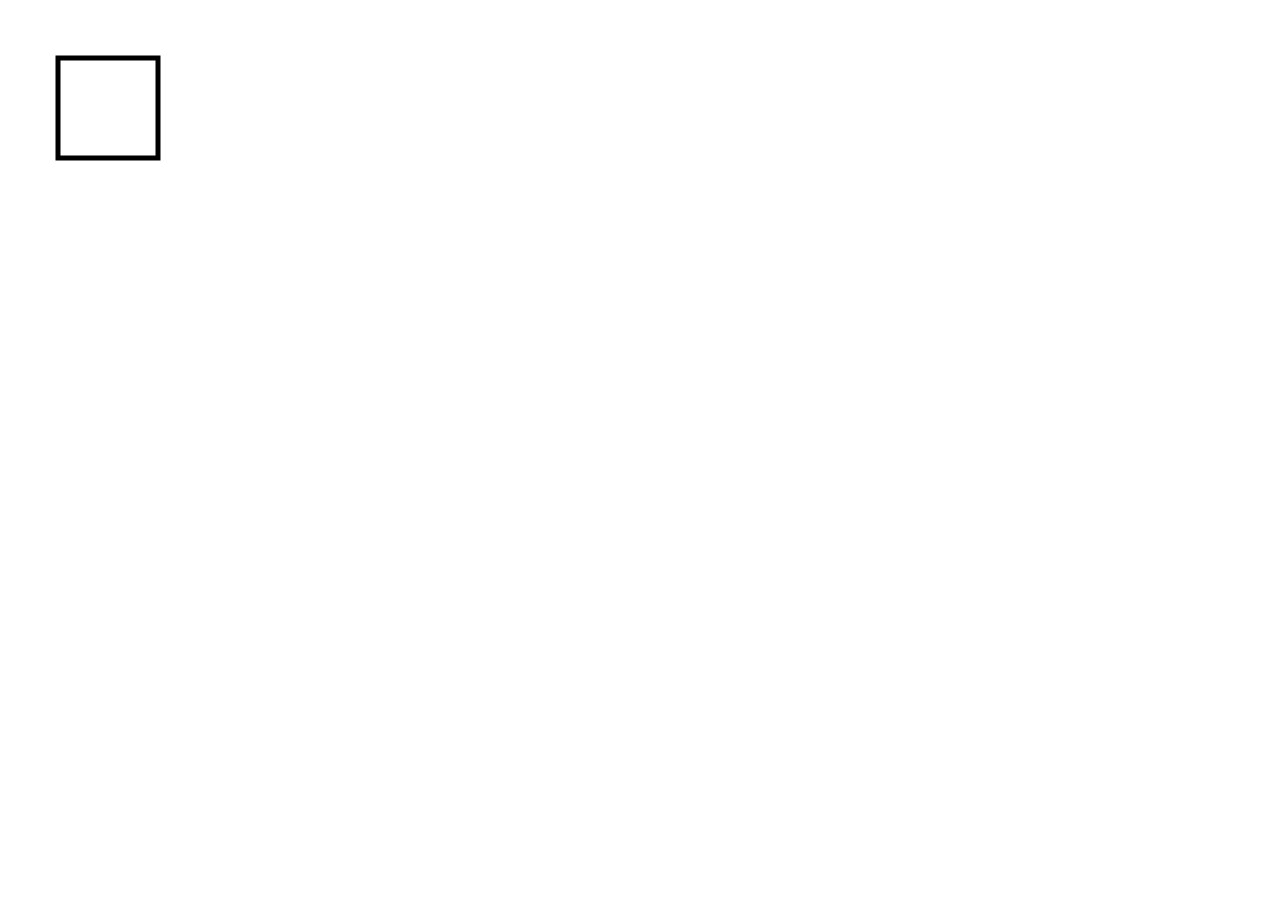
<file: Javascript_canvas/dice.html>
<!DOCTYPE html>
<html>

<head>


  <script>

    var cwidth = 400;
    var cheight = 300;
    var dicex = 50;
    var dicey = 50;
    var dicewidth = 100;
    var dicehegiht = 100;
    var dotrad = 6;
    var ctx;

    function init() {

      var ch = 1 + Math.floor(Math.random() * 6);
      drawface(ch);
    }

    function drawface(n) {

      ctx = document.getElementById('canvas').getContext('2d');

      ctx.lineWidth = 5;
      ctx.clearRect(dicex, dicey, dicewidth, dicehegiht);
      ctx.strokeRect(dicex, dicey, dicewidth, dicehegiht);
      ctx.fillstyle = "#009966";

      switch (n) {
        case 1:
          draw1();
          break;
        case 2:
          draw2();
          break;
        case 3:
          draw2();
          draw1();
          break;
        case 4:
          draw4();
          break;
        case 5:
          draw4();
          draw1();
          break;

        case 6:
          draw4();
          draw2mid();

          break;


      }
    }

    // 주사위 그림

    function draw1() {
      var dotx;
      var doty;
      ctx.beginPath();

      dotx = dicex + 0.5 * dicewidth; // 중앙
      doty = dicey + 0.5 * dicehegiht;
      ctx.arc(dotx, doty, dotrd, 0, Math.PI * 2, true);
      ctx.closePath();
      ctx.fill();
    }

    function draw2() {
      var dotx;
      var doty;
      ctx.beginPath();

      dotx = dicex + 3 * dotrad;
      doty = dicey + 3 * dotrad;
      ctx.arc(dotx, doty, dotrd, 0, Math.PI * 2, true);
      dotx = dicex + dicewidth - 3 * dotrad;
      doty = dicey + dicehegiht - 3 * dotrad;
      ctx.arc(dotx, doty, dotrd, 0, Math.PI * 2, true);



      ctx.closePath();
      ctx.fill();
    }


    function draw4() {
      var dotx;
      var doty;

      ctx.beginPath();
      dotx = dicex + 3 * dotrad;
      doty = dicey + 3 * dotrad;
      ctx.arc(dotx, doty, dotrd, 0, Math.PI * 2, true);
      dotx = dicex + dicewidth - 3 * dotrad;
      doty = dicey + dicehegiht - 3 * dotrad;
      ctx.arc(dotx, doty, dotrd, 0, Math.PI * 2, true);
      ctx.closePath();
      ctx.fill();

      ctx.beginPath();
      dotx = dicex + 3 * dotrad;
      doty = dicey + dicehegiht - 3 * dotrad;
      ctx.arc(dotx, doty, dotrd, 0, Math.PI * 2, true);
      dotx = dicex + dicewidth - 3 * dotrad;
      doty = dicey + 3 * dotrad;
      ctx.arc(dotx, doty, dotrd, 0, Math.PI * 2, true);
      ctx.closePath();
      ctx.fill();

    }

    function draw2mid() {
      var dotx;
      var doty;

      ctx.beginPath();
      dotx = dicex + 3 * dotrad;
      doty = dicey + 0.5 * dotrad;
      ctx.arc(dotx, doty, dotrd, 0, Math.PI * 2, true);
      dotx = dicex + dicewidth - 3 * dotrad;
      doty = dicey + 0.5 * dicehegiht;
      ctx.arc(dotx, doty, dotrd, 0, Math.PI * 2, true);
      ctx.closePath();
      ctx.fill();
    }

  </script>
</head>


<body onload="init();">
  <canvas id="canvas" width="400" height="300">

  </canvas>



</body>

</html>
</file>
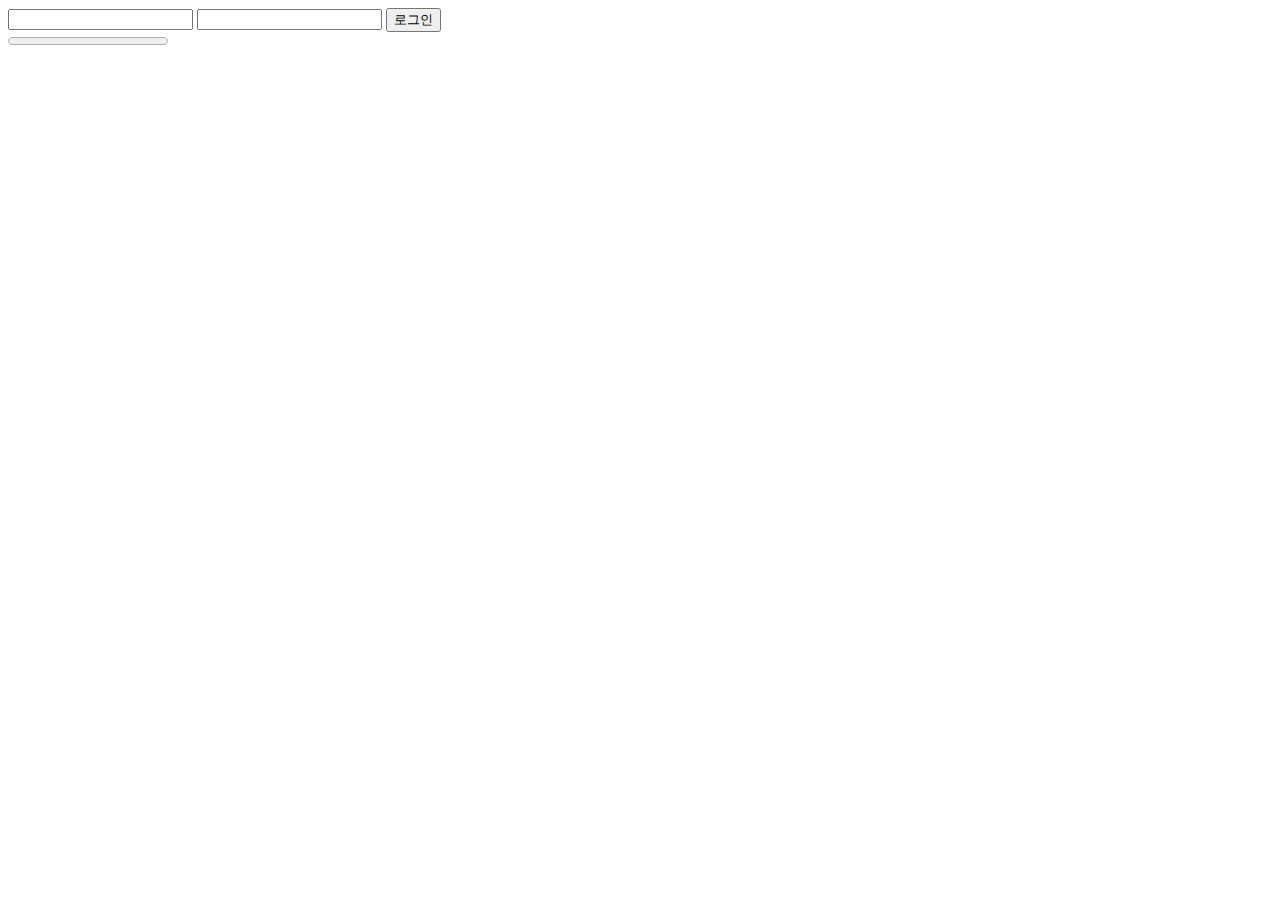
<file: HTML+CSS_coding/etc_coding/form.html>
<!DOCTYPE html>
<html lang="en">
<head>
    <meta charset="UTF-8">
    <title>form-example</title>
</head>
<body>
    <form action="./login" method="GET" target="_blank">
   <!--  novalidate 를 사용해서 페이지로 넘어가는 지는 유효성 검사가 가능하다. --> 
        <input type="email" name="email">
        <input type="password" name="password">
        <button type="submit">로그인</button>
    </form>

    <progress value="0" max="100"></progress>

    <script>
    const progress = document.querySelector('progress');
    const interval = setInterval( function () {
        progress.value +=10;
        if( progress.value >=100) 
            clearInterval(interval);
        

    }, 1000)

    </script>
</body>
</html>
</file>
